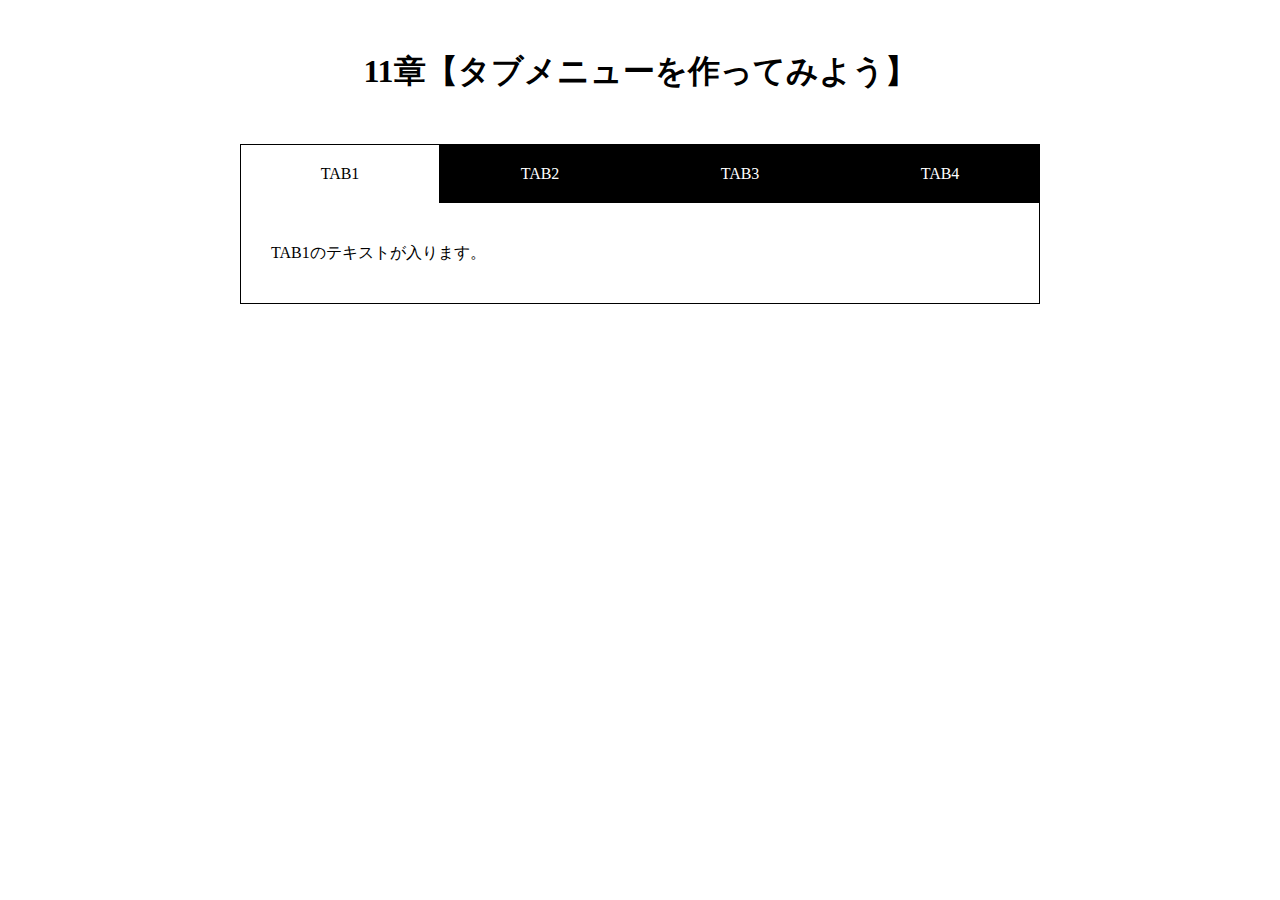
<file: practice11/index.html>
<!DOCTYPE html>
<html lang="ja">
  <head>
    <meta charset="utf-8">
    <meta name="viewport" content="width=device-width, initial-scale=1.0">
    <title>11章【タブメニューを作ってみよう】</title>
    <link rel="stylesheet" href="css/style.css">
  </head>
  <body>
    <h1>11章【タブメニューを作ってみよう】</h1>

    <div class="wrap">
      <ul id="tab-menu">
        <li><a href="#tab1" class="active">TAB1</a></li>
        <li><a href="#tab2" class="">TAB2</a></li>
        <li><a href="#tab3" class="">TAB3</a></li>
        <li><a href="#tab4" class="">TAB4</a></li>
      </ul>

      <div id="tab-contents">
        <div id="tab1" class="tab">
          <p>TAB1のテキストが入ります。</p>
        </div>
        <div id="tab2" class="tab">
          <p>TAB2のテキストが入ります。</p>
        </div>
        <div id="tab3" class="tab">
          <p>TAB3のテキストが入ります。</p>
        </div>
        <div id="tab4" class="tab">
          <p>TAB4のテキストが入ります。</p>
        </div>
      </div>
    </div>
    <script src="js/jquery.min.js"></script>
    <script src="js/script.js"></script>
  </body>
</html>
</file>
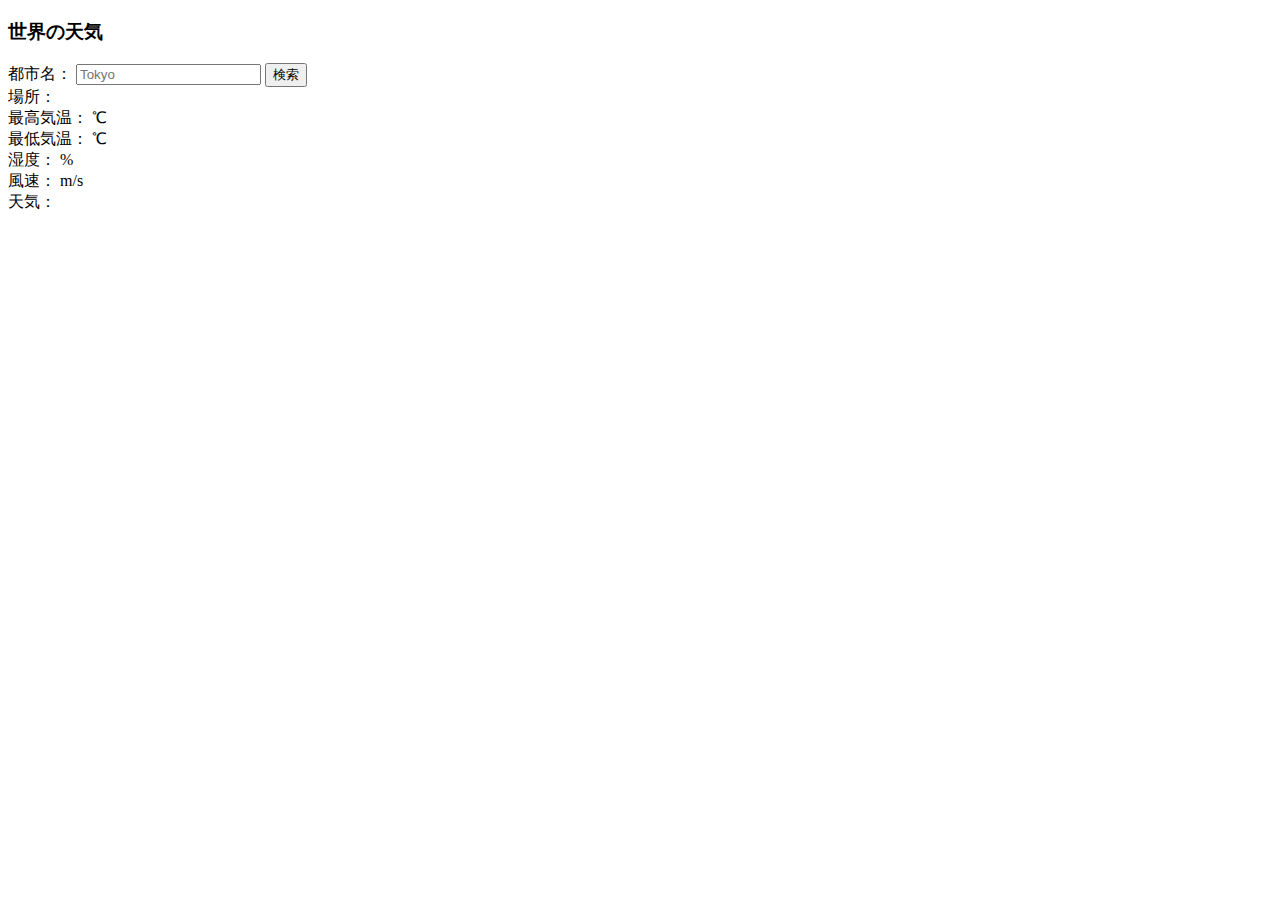
<file: practice12/index.html>
<!DOCTYPE html>
<html lang="ja">
  <head>
    <meta charset="utf-8">
    <title>世界の天気</title>
  </head>
  <body>
    <h3>世界の天気</h3>
    <label>都市名：</label>
    <input id="cityname" type="text" ssize="14" maxlength="14" placeholder="Tokyo">
    <button id="btn">検索</button><br>
    <span>場所：</span>
    <span id="place"></span><br>
    <span>最高気温：</span>
    <span id="temp_max"></span>
    <span> ℃</span><br>
    <span>最低気温：</span>
    <span id="temp_min"></span>
    <span> ℃</span><br>
    <span>湿度：</span>
    <span id="humidity"></span>
    <span> %</span><br>
    <span>風速：</span>
    <span id="speed"></span>
    <span> m/s</span><br>
    <span>天気：</span>
    <span id="weather"></span>
    <div id="icon"><img id="img"></div>
    <script src="jquery.min.js"></script>
    <script src="script.js"></script>
  </body>
</html>
</file>
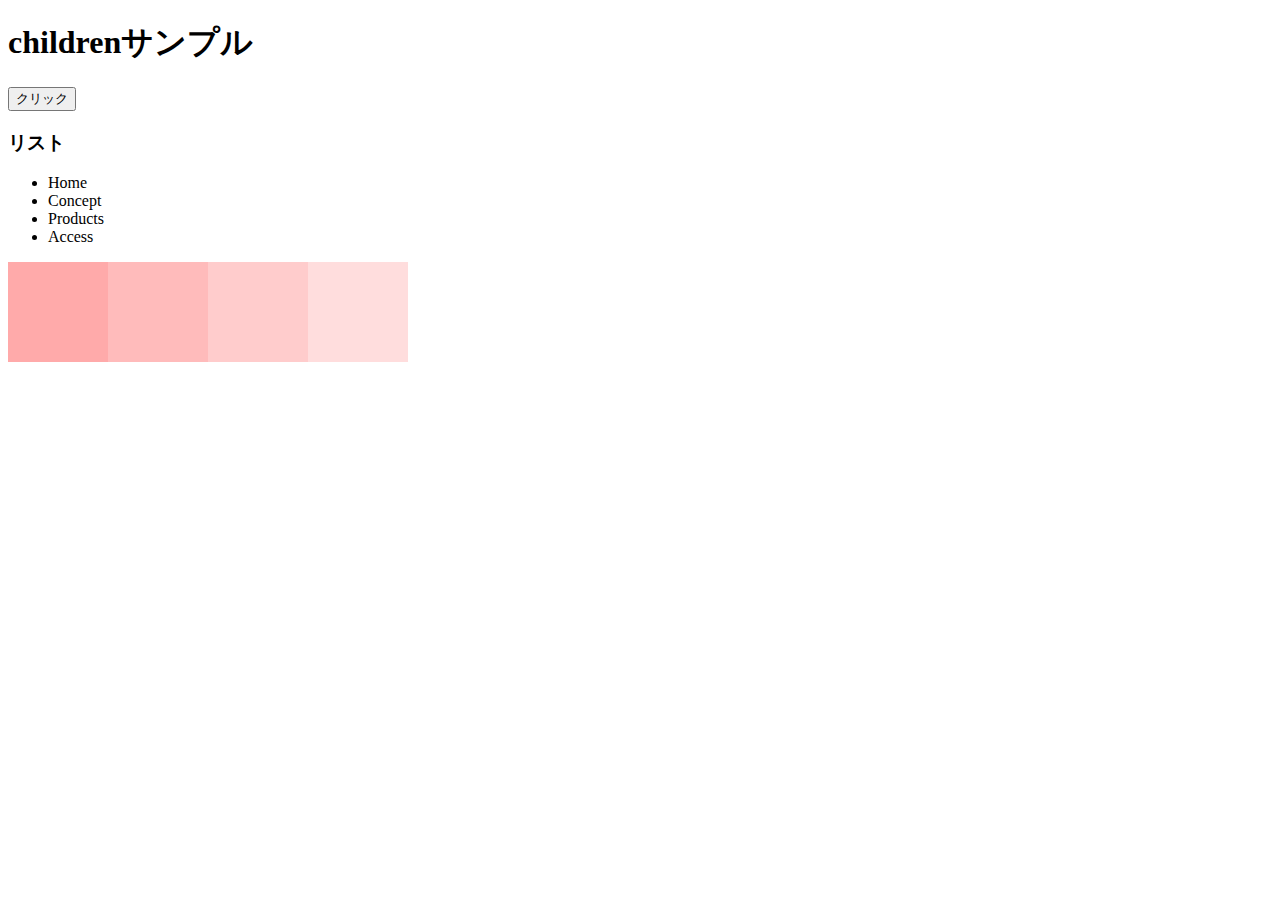
<file: practice6/index.html>
<!DOCTYPE html>
<html lang="ja">
  <head>
    <meta charset="utf-8">
    <link rel="stylesheet" href="app.css">
  </head>
  <body>
    <h1>childrenサンプル</h1>
    <button>クリック</button>
    <h3>リスト</h3>
    <ul>
      <li>Home</li>
      <li>Concept</li>
      <li>Products</li>
      <li>Access</li>
    </ul>
    <div class="box">
      <div class="box1 bg1"></div>
      <div class="box1 bg2"></div>
      <div class="box1 bg3"></div>
      <div class="box1 bg4"></div>
    </div>
    <script src="jquery.min.js"></script>
    <script src="app.js"></script>
  </body>
</html>
</file>
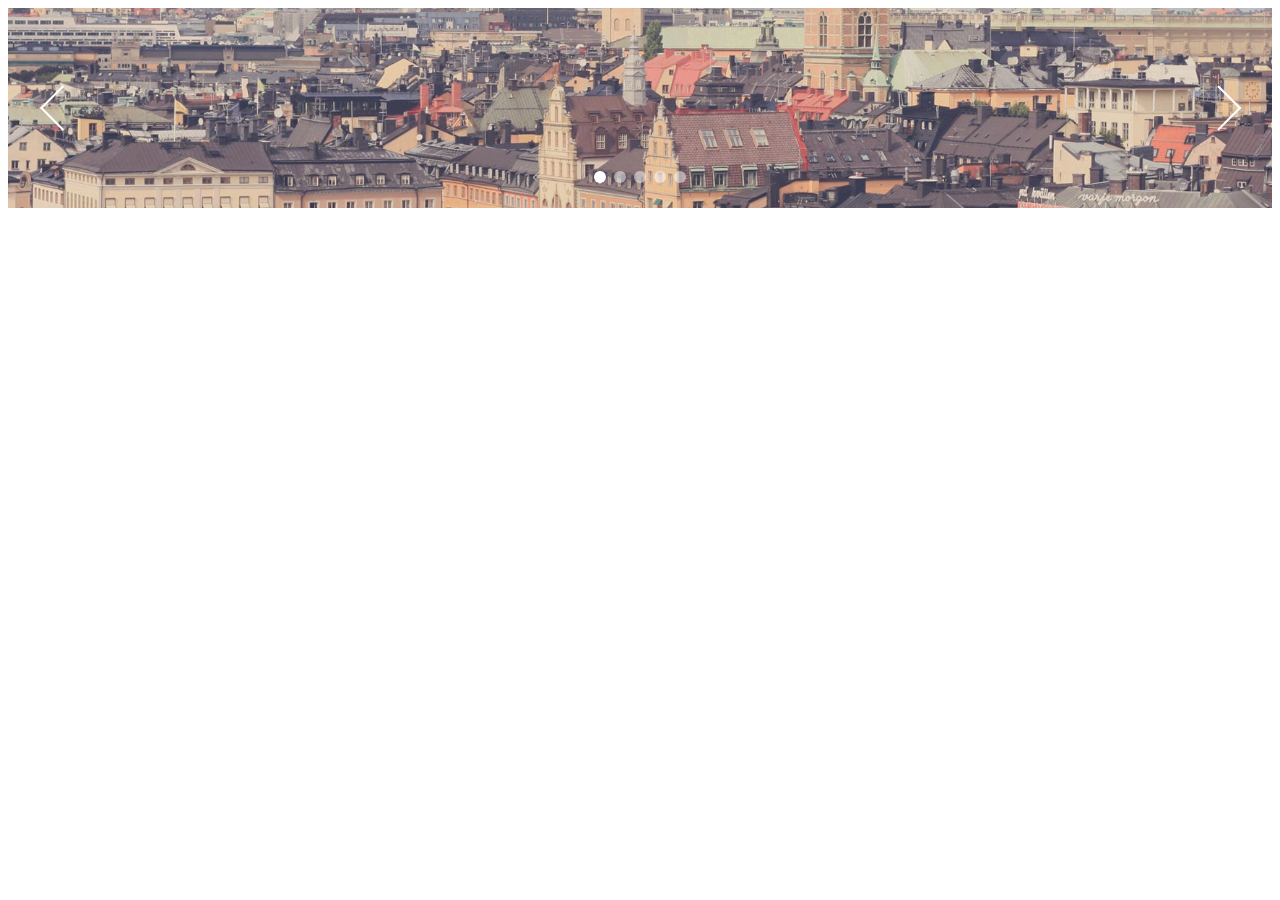
<file: practice8/index.html>
<!DOCTYPE html>
<html lang="ja">
  <head>
    <meta charset="utf-8">
    <link rel="stylesheet" href="css/skippr.css">
    <link rel="stylesheet" href="css/style.css">
  </head>
  <body>
    <div class="container">
      <div class="theTarget">
        <div style="background-image: url(img/test1.jpg)"></div>
        <div style="background-image: url(img/test2.jpg)"></div>
        <div style="background-image: url(img/test3.jpg)"></div>
        <div style="background-image: url(img/test4.jpg)"></div>
        <div style="background-image: url(img/test5.jpg)"></div>
      </div>
    </div>
    <script src="js/jquery.min.js"></script>
    <script src="js/skippr.min.js"></script>
    <script src="js/script.js"></script>
  </body>
</html>
</file>
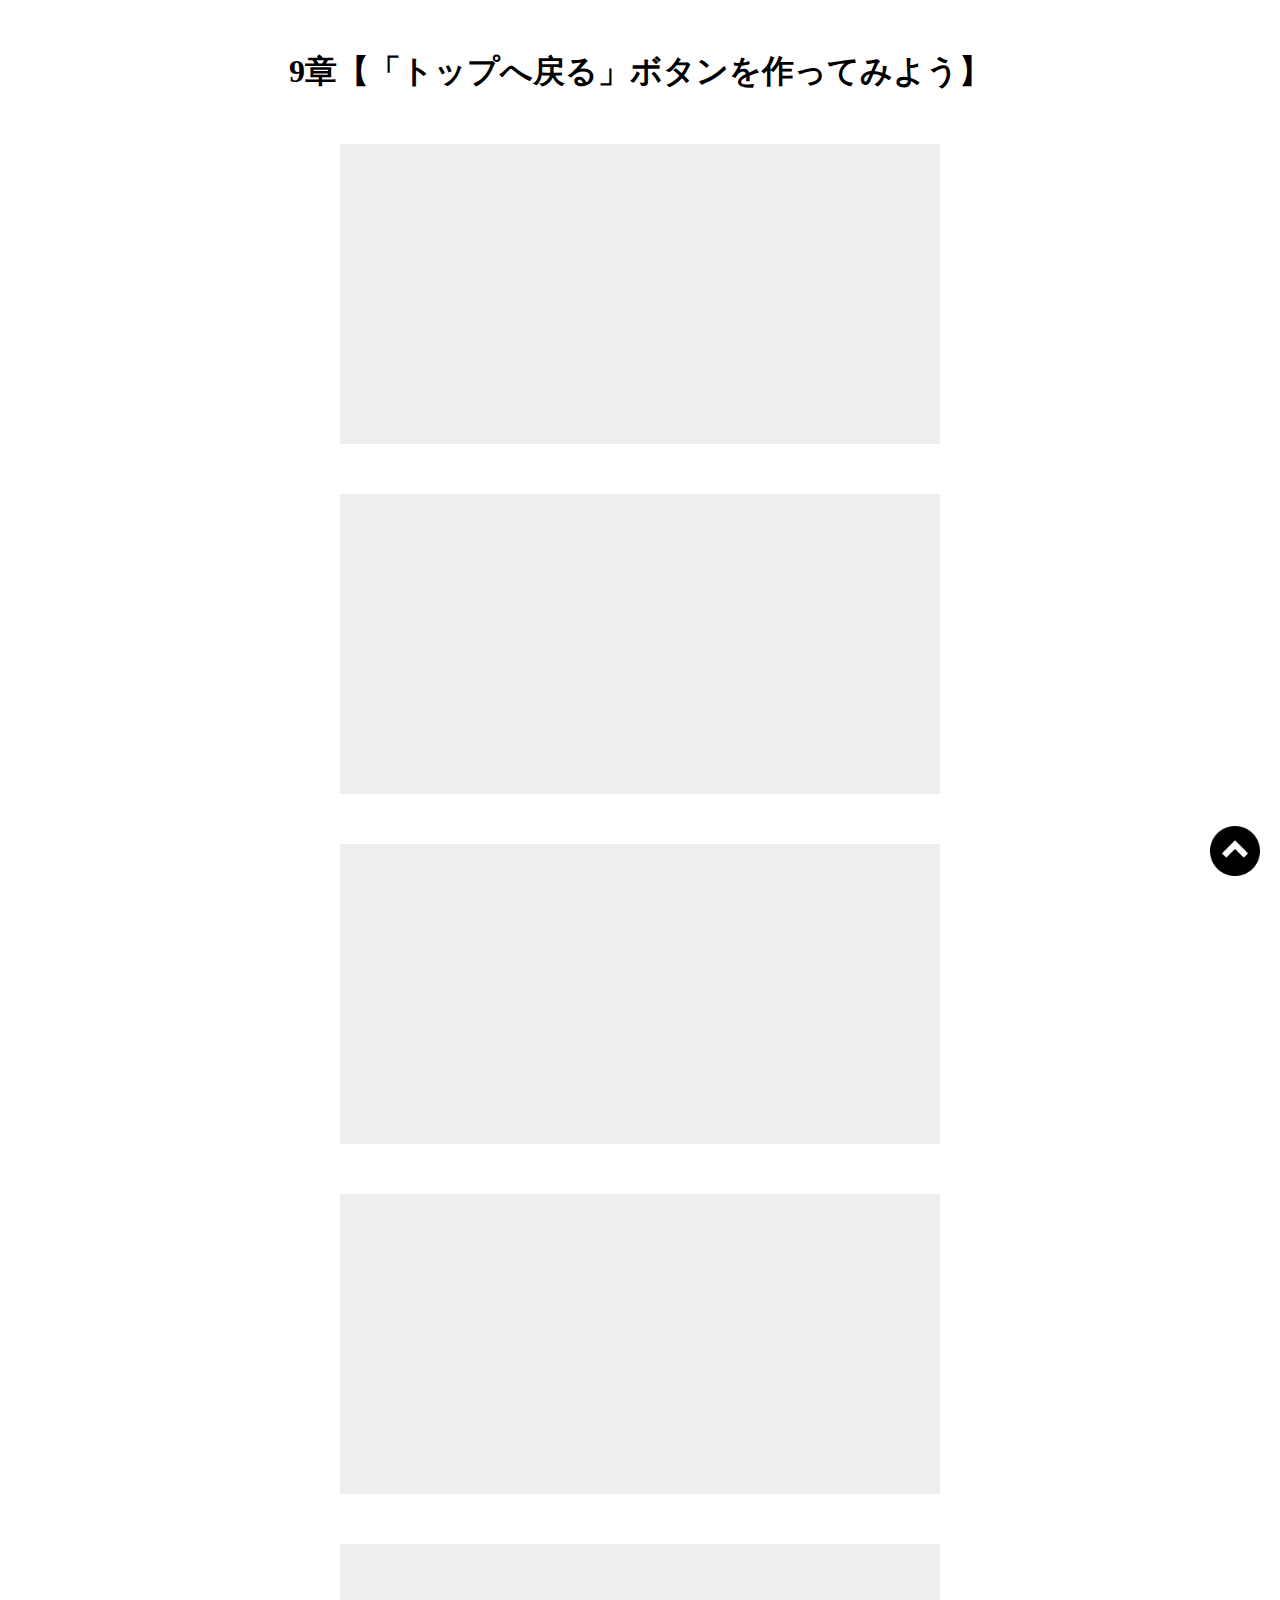
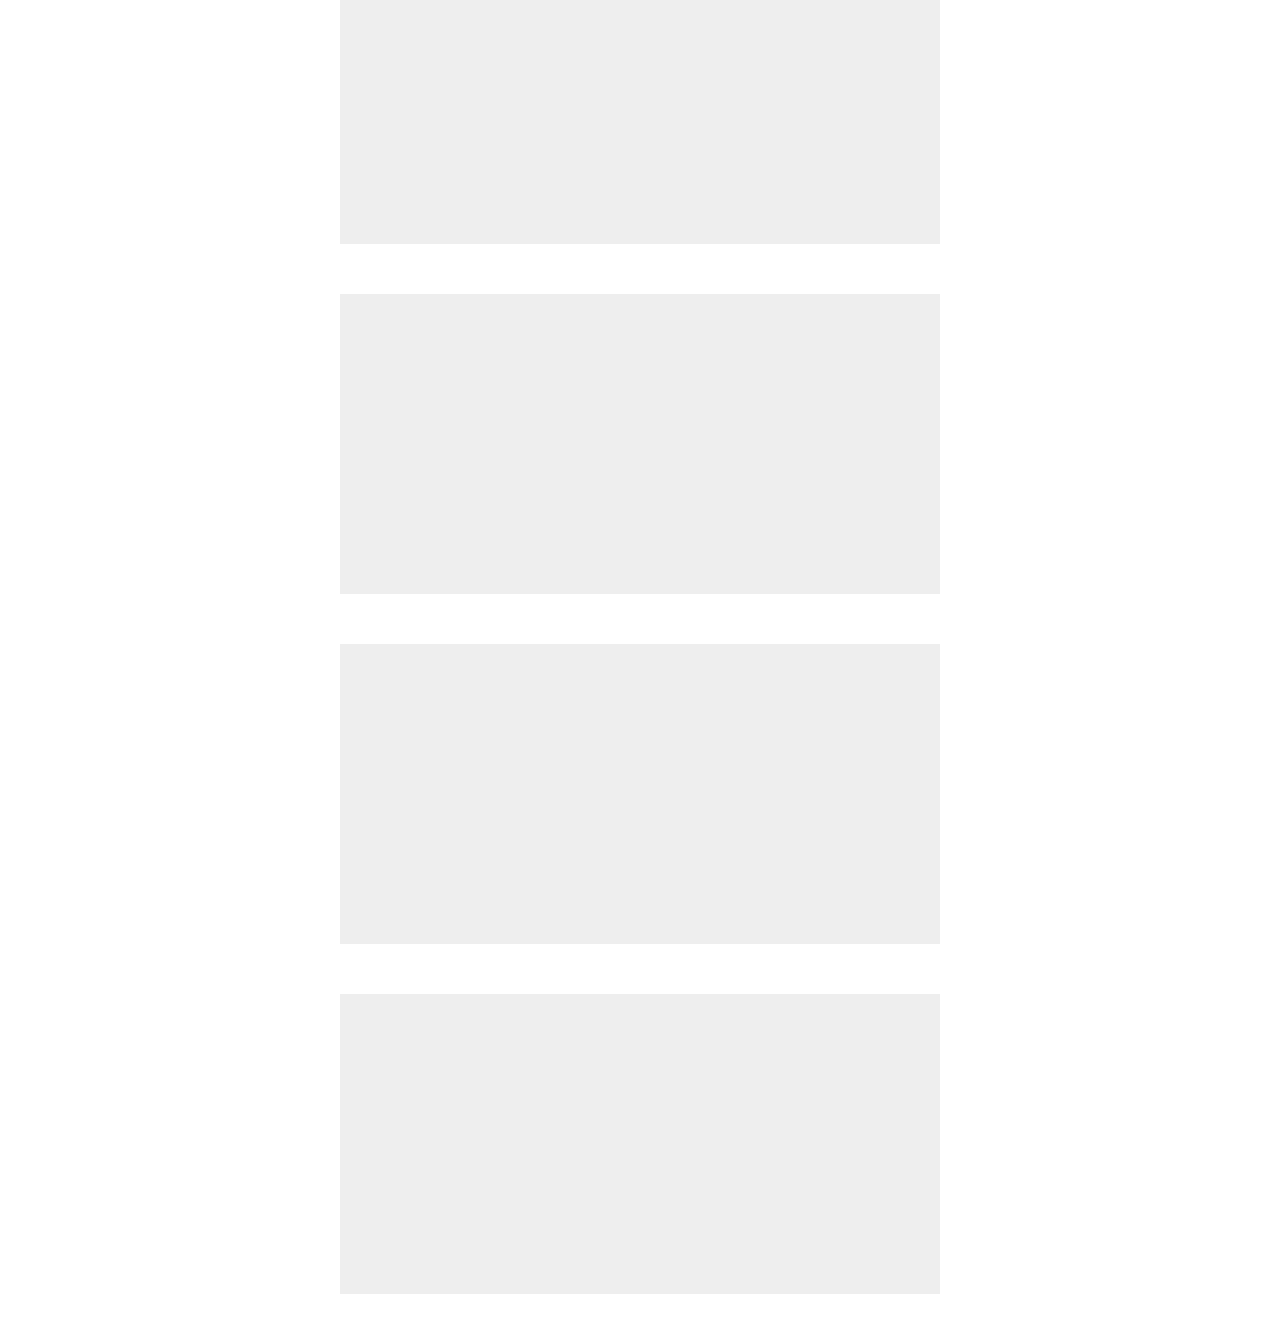
<file: practice9/index.html>
<!DOCTYPE html>
<html lang="ja">
  <head>
    <meta charset="utf-8">
    <meta name="viewport" content="width=device-width, initial-scale=1.0">
    <title>9章【「トップへ戻る」ボタンを作ってみよう】</title>
    <link rel="stylesheet" href="css/style.css">
  </head>
  <body>
    <h1>9章【「トップへ戻る」ボタンを作ってみよう】</h1>

    <div class="box"></div>
    <div class="box"></div>
    <div class="box"></div>
    <div class="box"></div>
    <div class="box"></div>
    <div class="box"></div>
    <div class="box"></div>
    <div class="box"></div>

    <span id="back">
      <a href="#">
        <img src="img/arrow.png" alt="">
      </a>
    </span>

    <script src="js/jquery.min.js"></script>
    <script src="js/script.js"></script>
  </body>
</html>
</file>
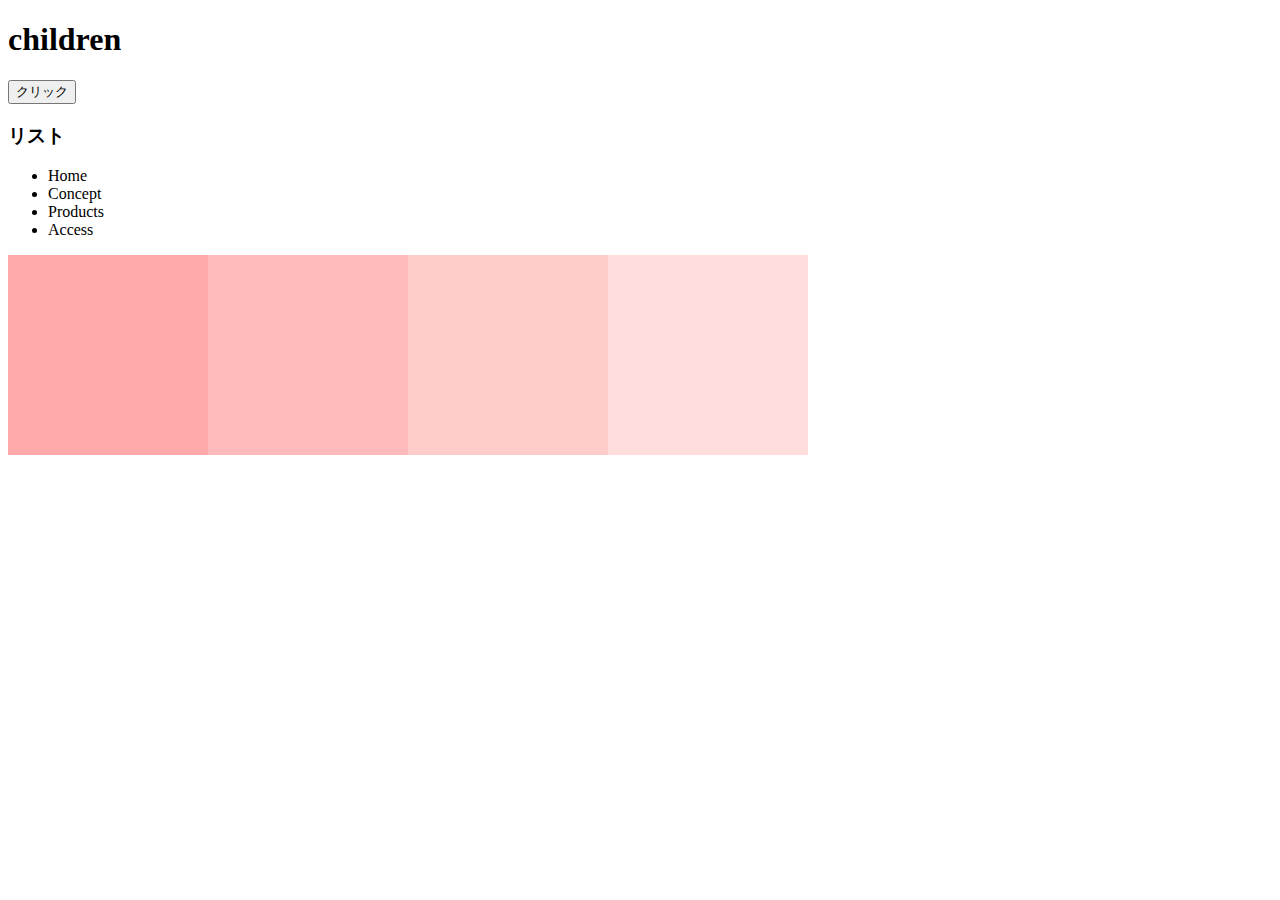
<file: practice6/6-2/index.html>
<!DOCTYPE html>
<html lang="ja">
<head>
  <meta charset="UTF-8">
  <meta name="viewport" content="width=device-width, initial-scale=1.0">

  <title>Document</title>
  <link rel="stylesheet" href="app.css">
</head>
<body>
  <h1>children</h1>
  <button>クリック</button>
  <h3>リスト</h3>
  <ul>
    <li>Home</li>
    <li>Concept</li>
    <li>Products</li>
    <li>Access</li>
  </ul>

  <div class="box">
    <div class="box1 bg1"></div>
    <div class="box1 bg2"></div>
    <div class="box1 bg3"></div>
    <div class="box1 bg4"></div>
  </div>
  <script src="jquery.min.js"></script>
  <script src="app.js"></script>
</body>
</html>
</file>
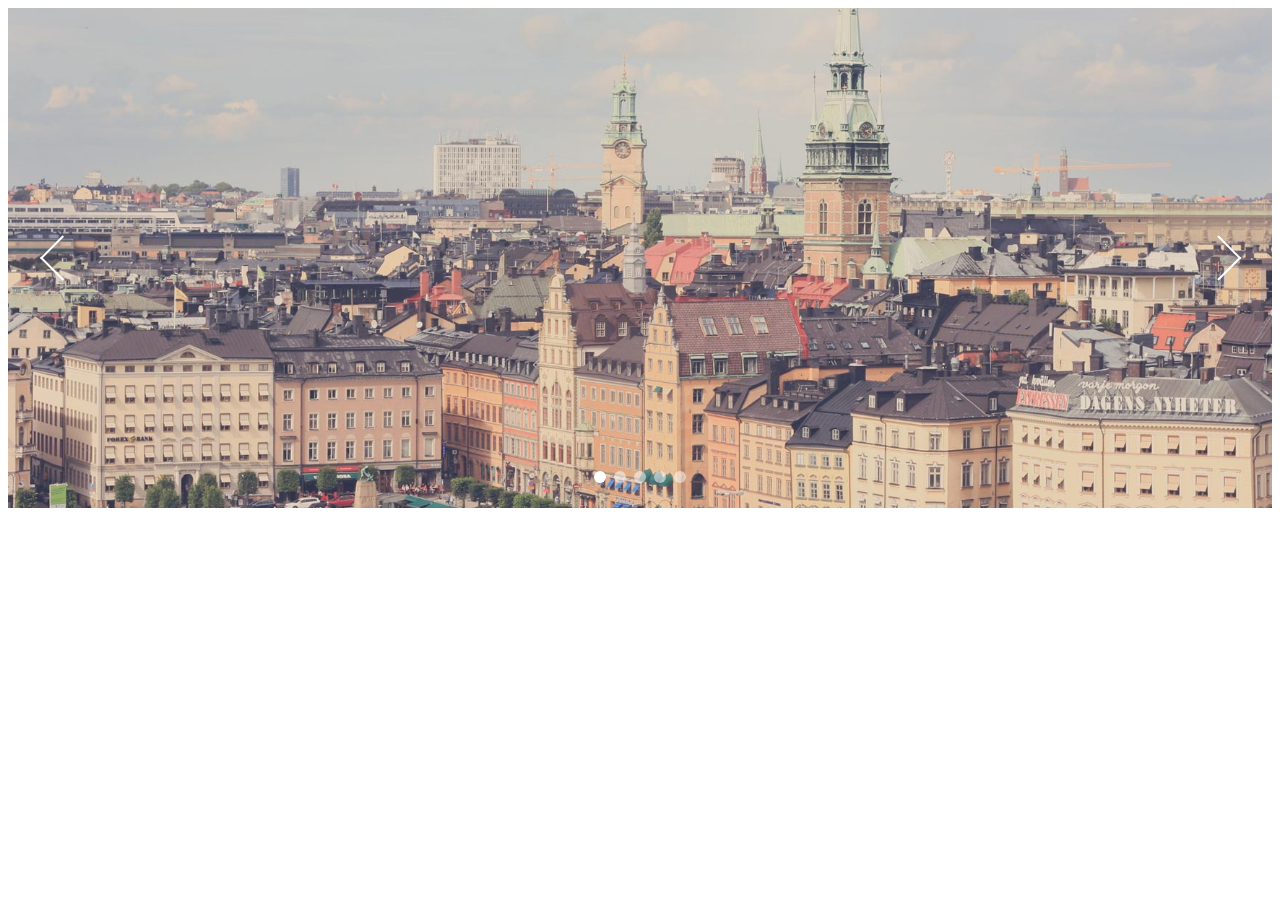
<file: practice8/8-2/index.html>
<!DOCTYPE html>
<html lang="ja">
<head>
  <meta charset="UTF-8">
  <meta name="viewport" content="width=device-width, initial-scale=1.0">

  <title>Document</title>
  <link rel="stylesheet" href="css/skippr.css">
  <link rel="stylesheet" href="css/style.css">
</head>
<body>
  <div class="container">
    <div class="theTarget">
      <div style="background-image: url(img/test1.jpg)"></div>
      <div style="background-image: url(img/test2.jpg)"></div>
      <div style="background-image: url(img/test3.jpg)"></div>
      <div style="background-image: url(img/test4.jpg)"></div>
      <div style="background-image: url(img/test5.jpg)"></div>
    </div>
  </div>

  <script src="js/jquery.min.js"></script>
  <script src="js/skippr.min.js"></script>
  <script src="js/script.js"></script>
</body>
</html>
</file>
<file: practice11/css/style.css>
@charset "UTF-8";

* {
  margin: 0;
  padding: 0;
  box-sizing: border-box;
}

h1 {
  text-align: center;
  margin: 50px 0;
}

.wrap {
  width: 90%;
  max-width: 800px;
  margin: 0 auto;
}

#tab-menu {
  display: flex;
}

#tab-menu li {
  list-style-type: none;
  width: 25%;
}

#tab-menu li a {
  color: #fff;
  text-decoration: none;
  display: block;
  padding: 20px;
  text-align: center;
  background: #000;
  border: 1px solid #000;
  border-bottom: none;
}

#tab-menu .active {
  background: #fff;
  color: #000;
}

#tab-contents {
  display: flex;
  flex-wrap: wrap;
}

#tab-contents .tab {
  width: 100%;
  padding: 30px;
  background: #fff;
  border: 1px solid #000;
  border-top: none;
}

#tab-contents p {
  color: #000;
  line-height: 2.5;
}
</file>
<file: practice6/app.css>
.box1 {
  background-color: #FF0000;
  height: 100px;
  width: 100px;
  float: left;
}

.bg1 {
  background-color: #FFAAAA;
}

.bg2 {
  background-color: #FFBBBB;
}

.bg3 {
  background-color: #FFCCCC;
}

.bg4 {
  background-color: #FFDDDD;
}
</file>
<file: practice8/css/skippr.css>
.skippr{width:100%;height:100%;position:relative;overflow:hidden}.skippr>div{position:absolute;width:100%;height:100%;background-size:cover;background-position:50% 62.5%}.skippr>img{position:absolute;top:50%;left:50%;-webkit-transform:translate(-50%, -50%);-moz-transform:translate(-50%, -50%);-ms-transform:translate(-50%, -50%);transform:translate(-50%, -50%);width:100%;min-height:100%}.skippr-nav-container{position:absolute;left:50%;-webkit-transform:translate(-50%, 0);transform:translate(-50%, 0);-moz-transform:translate(-50%, 0);-ms-transform:translate(-50%, 0);bottom:25px;overflow:auto;z-index:999}.skippr-nav-element{cursor:pointer;float:left;background-color:rgba(255,255,255,0.5);-webkit-transition:all .25s linear;transition:all .25s linear}.skippr-nav-element-bubble{width:12px;height:12px;border-radius:50%;margin:0 4px}.skippr-nav-element-block{width:60px;height:10px}.skippr-nav-element:hover,.skippr-nav-element-active{background-color:#fff}.skippr-arrow{position:absolute;z-index:999;top:50%;-webkit-transform:translate(0%, -50%);-moz-transform:translate(0%, -50%);-ms-transform:translate(0%, -50%);transform:translate(0%, -50%);width:30px;height:30px;transform-origin:center center;-webkit-transform-origin:top left;cursor:pointer}.skippr-previous{left:2.5%;-webkit-transform:rotate(-45deg);transform:rotate(-45deg);border-top:2px solid white;border-left:2px solid white}.skippr-next{right:3.5%;-webkit-transform:rotate(-45deg);transform:rotate(-45deg);border-bottom:2px solid white;border-right:2px solid white}
/*# sourceMappingURL=skippr.css.map */
</file>
<file: practice8/css/style.css>
.container {
  height: 200px;
}
</file>
<file: practice9/css/style.css>
@charset "UTF-8";

* {
  padding: 0;
  margin: 0;
  box-sizing: border-box;
}
h1 {
  text-align: center;
  margin: 50px 0;
}

.box {
  height: 300px;
  width: 600px;
  margin: 0 auto 50px;
  background-color: #eee;
}

#back {
  position: fixed;
  right: 20px;
  bottom: 20px;
}

#back img {
  width: 50px;
}
</file>
<file: practice6/6-2/app.css>
.box1 {
  background-color: #fff;
  height: 200px;
  width: 200px;
  float: left;
}

.bg1 {
  background-color: #faa;
}

.bg2 {
  background-color: #fbb;
}

.bg3 {
  background-color: #fcc;
}

.bg4 {
  background-color: #fdd;
}
</file>
<file: practice8/8-2/css/skippr.css>
.skippr{width:100%;height:100%;position:relative;overflow:hidden}.skippr>div{position:absolute;width:100%;height:100%;background-size:cover;background-position:50% 62.5%}.skippr>img{position:absolute;top:50%;left:50%;-webkit-transform:translate(-50%, -50%);-moz-transform:translate(-50%, -50%);-ms-transform:translate(-50%, -50%);transform:translate(-50%, -50%);width:100%;min-height:100%}.skippr-nav-container{position:absolute;left:50%;-webkit-transform:translate(-50%, 0);transform:translate(-50%, 0);-moz-transform:translate(-50%, 0);-ms-transform:translate(-50%, 0);bottom:25px;overflow:auto;z-index:999}.skippr-nav-element{cursor:pointer;float:left;background-color:rgba(255,255,255,0.5);-webkit-transition:all .25s linear;transition:all .25s linear}.skippr-nav-element-bubble{width:12px;height:12px;border-radius:50%;margin:0 4px}.skippr-nav-element-block{width:60px;height:10px}.skippr-nav-element:hover,.skippr-nav-element-active{background-color:#fff}.skippr-arrow{position:absolute;z-index:999;top:50%;-webkit-transform:translate(0%, -50%);-moz-transform:translate(0%, -50%);-ms-transform:translate(0%, -50%);transform:translate(0%, -50%);width:30px;height:30px;transform-origin:center center;-webkit-transform-origin:top left;cursor:pointer}.skippr-previous{left:2.5%;-webkit-transform:rotate(-45deg);transform:rotate(-45deg);border-top:2px solid white;border-left:2px solid white}.skippr-next{right:3.5%;-webkit-transform:rotate(-45deg);transform:rotate(-45deg);border-bottom:2px solid white;border-right:2px solid white}
/*# sourceMappingURL=skippr.css.map */
</file>
<file: practice8/8-2/css/style.css>
.container {
  height: 500px;
}
</file>
